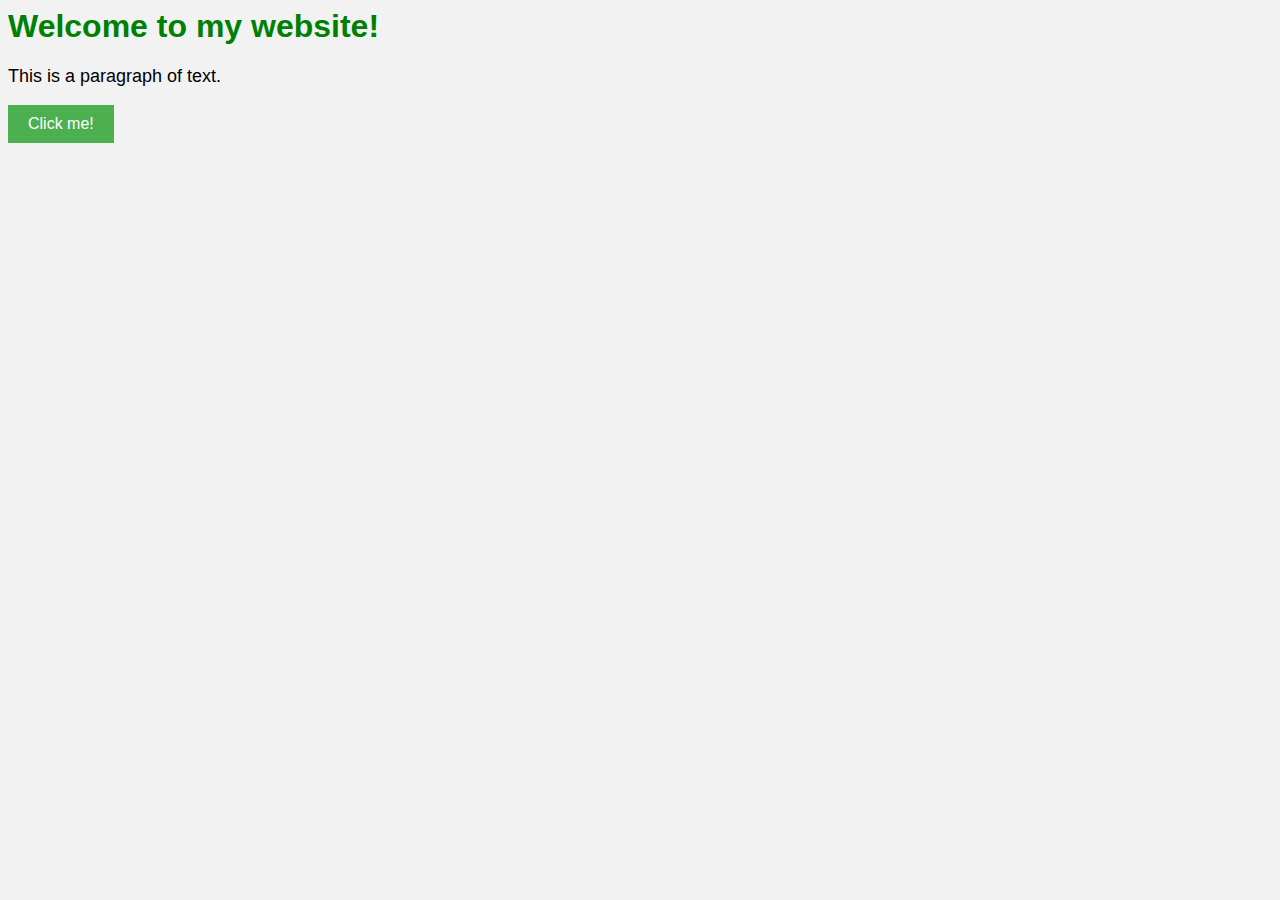
<file: ACgearbuilderwbesite/css/index.html>
<link rel="stylesheet" type="text/css" href="style.css">
<!DOCTYPE html>
<html>
<head>
	<title>My Website</title>
	<link rel="stylesheet" type="text/css" href="style.css">
</head>
<body>
	<h1>Welcome to my website!</h1>
	<p>This is a paragraph of text.</p>
	<button type="button">Click me!</button>
</body>
</html>
</file>
<file: ACgearbuilderwbesite/css/style.css>
body {
  font-family: Arial, sans-serif;
  background-color: #f2f2f2;
}

h1 {
  color: #008000;
}

p {
  font-size: 18px;
}

img {
  width: 50%;
  height: auto;
  margin: 10px;
  border: 2px solid #ccc;
  border-radius: 5px;
}

button {
  background-color: #4CAF50;
  color: #fff;
  border: none;
  padding: 10px 20px;
  font-size: 16px;
  cursor: pointer;
}

button:hover {
  background-color: #3e8e41;
}

a {
  text-decoration: none;
  color: #008000;
}

a:hover {
  color: #006400;
}
</file>
